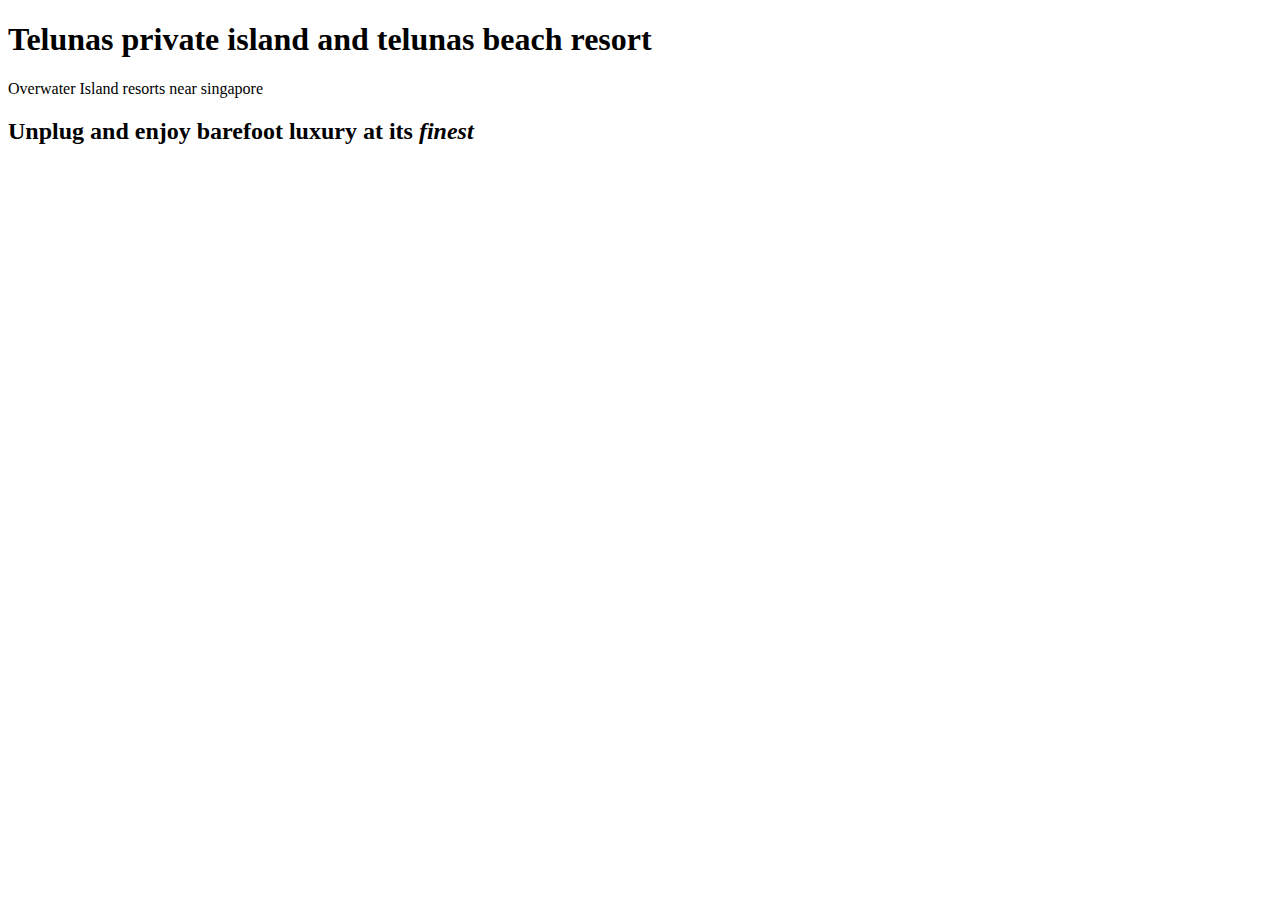
<file: index.html>
<!DOCTYPE html>
<html>
<title>
<link href="css/styles.css" rel="stylesheet" type="text/css">
  <head>Two award winning island resorts near singapore
  </head>
</title>
<body>
<h1><strong>Telunas private island and telunas beach resort</strong></h1>
<p>Overwater Island resorts near singapore</p>
<h2>Unplug and enjoy barefoot luxury at its <em>finest</em></h2>

</body>
</html>
</file>
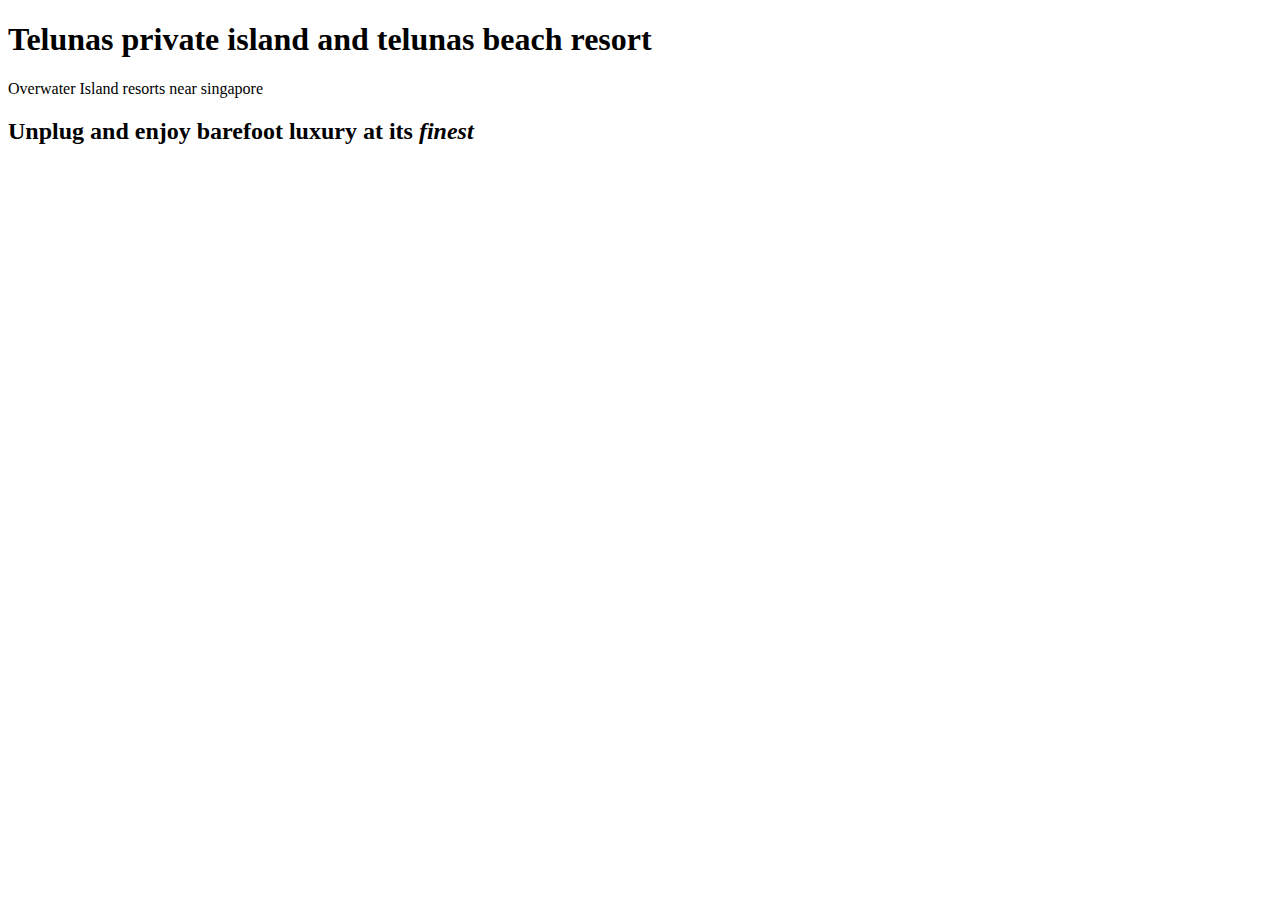
<file: resort-website.html>
<!DOCTYPE html>
<html>
<title><head>Two award winning island resorts near singapore</head></title>
<body>
<h1><strong>Telunas private island and telunas beach resort</strong></h1>
<p>Overwater Island resorts near singapore</p>
<h2>Unplug and enjoy barefoot luxury at its <em>finest</em></h2>

</body>
</html>
</file>
<file: css/styles.css>
head{
  color: white;
  text-align: center;
  text-decoration-color: blue
}
</file>
